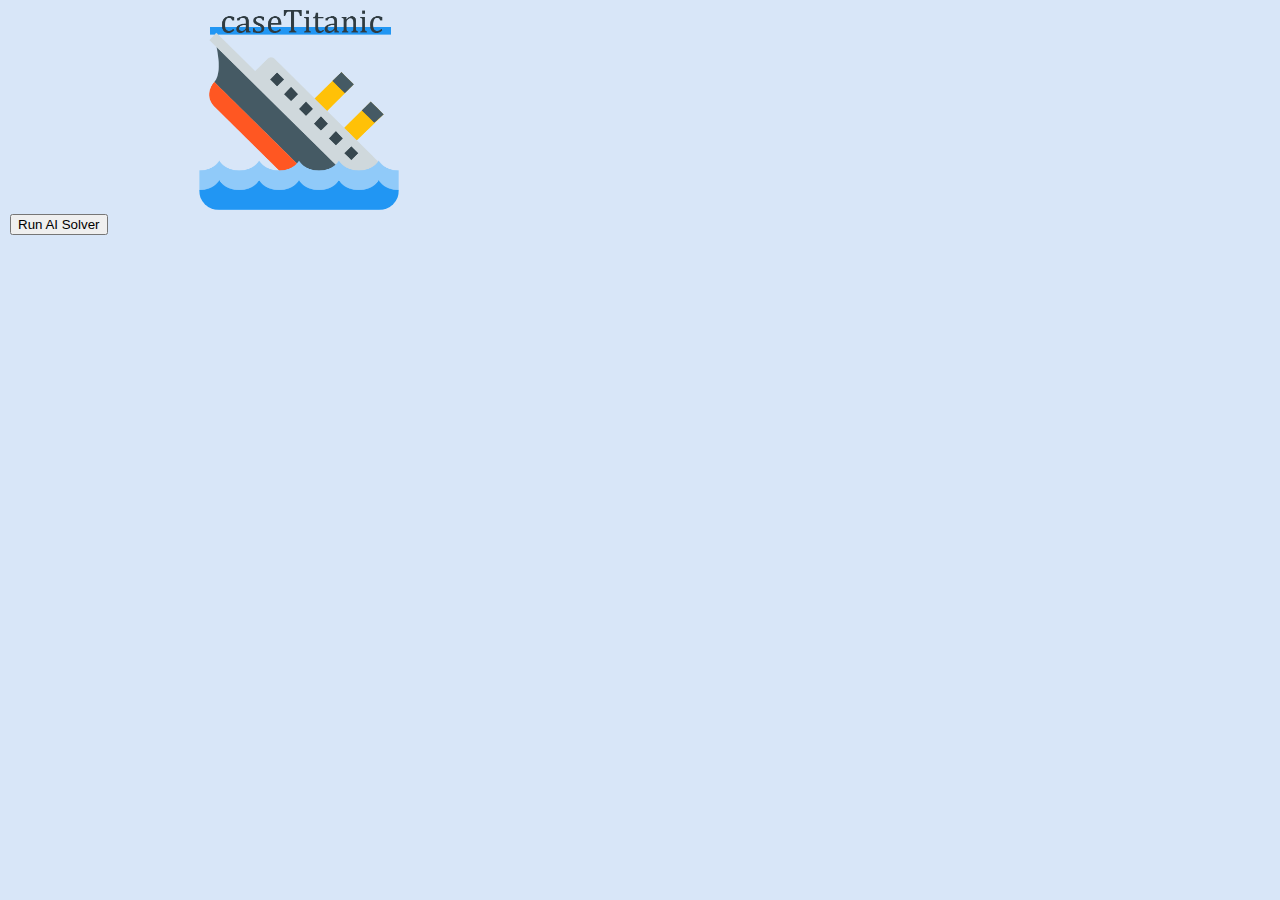
<file: main.html>
<!DOCTYPE html>
<html lang="en">
<head>
    <meta charset="UTF-8">
    <meta name="viewport" content="width=device-width, initial-scale=1.0">
    <link rel="stylesheet" href="style.css">
    <title>Titanic Case</title>
</head>
<body>
    <div class="upper-container">
        <div class="image">
            <img class=titanic-image src = "titanicCase.png" alt = "" srcset="">
        </div>
        <div class="pybutton">
            <button onclick= "calculate()">Run AI Solver</button>
        </div>
    </div>
    <div class="lower-container">
        <div class="left-container">
</file>
<file: style.css>
:root {
    background-color: rgb(216, 230, 248);
}

th {
    text-align: center;
}

table, th, td {
    border: 1px solid gray;
    border-collapse: collapse;
    text-align: center;
}

th, td {
    padding: 5px;
    text-align: center;
}

tr:nth-child(even) {
    background-color: lightgray;
}

tr:nth-child(odd) {
    background-color: white;
}


body {
    display: block;
    margin: auto;
    padding: 10px;
    justify-content: center;
}

.upper-container {
    width: 100%;
}

.image {
    margin: auto;
    justify-content: center;
    width: 70%;
}

.lower-container {
    width: 100%;
    display: flex;
    flex-direction: row;
    justify-content: center;
}


h2 {
    margin: 10px;
    justify-content: center;
    align-content: center;
    font-size: 16px;
}

.titanic-image {
    height: 200px;
    width: 200px;
    border-radius: 10%;
    overflow: hidden;
}

.left-container {
    flex: 1 1 auto;
    justify-content: center;
    /* flex-wrap: wrap; */

}
.right-container {
    justify-content: center;
    /* flex-wrap: wrap; */

}

.data_result {
    display: block;
    width: 600px;
    height: 500px;
    overflow-y: scroll;
    justify-content: center;
}

.data_original {
    display: block;
    width: 600px;
    height: 500px;
    overflow-y: scroll;
    justify-content: center;
}

.overrall_result {
    justify-content: center;
    padding: 20px;
    width: 400px;
    height: auto;
}

.plot1 {
    justify-content: center;
    padding: 5px;
    width: 600px;
    height: auto;
}
</file>
